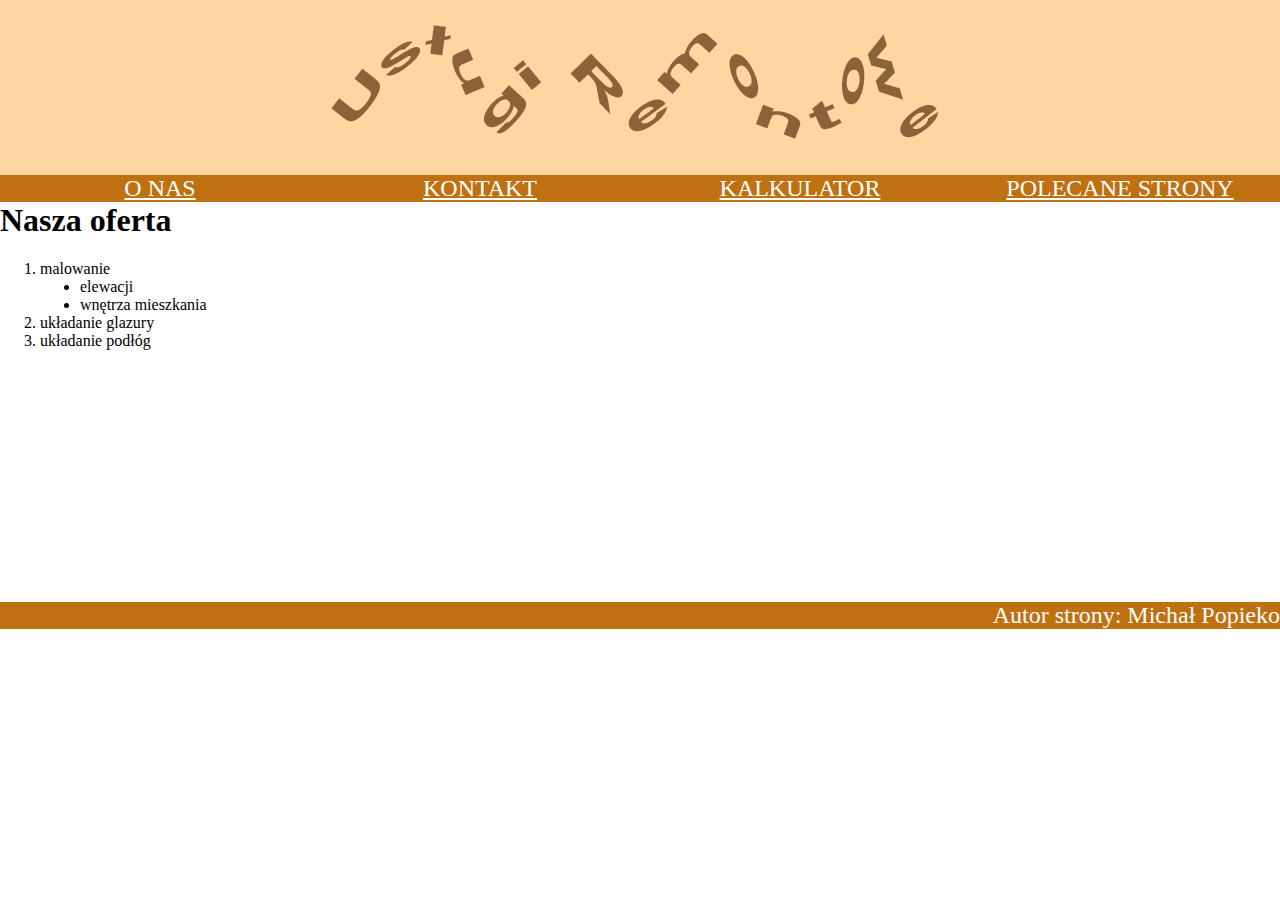
<file: index.html>
<!DOCTYPE html>
<html lang="pl-PL">
<head>
    <meta charset="UTF-8">
    <title>Wyremontuj mieszkanie</title>
    <link rel="stylesheet" href="remont.css">
</head>
<body>
    <header><img src="logo.png"></header>
    <nav><a href="index.html">O NAS</a></nav>
    <nav><a href="kontakt.html">KONTAKT</a></nav>
    <nav><a href="kalkulator.html">KALKULATOR</a></nav>
    <nav><a href="http://www.jakremontowac.pl">POLECANE STRONY</a></nav>
    <main>
        <h1>Nasza oferta</h1>
        <ol>
            <li>malowanie</li>
                <ul style="list-style-type:disc">
                    <li>elewacji</li>
                    <li>wnętrza mieszkania</li>
                </ul>
            <li>układanie glazury</li>
            <li>układanie podłóg</li>
        </ol>
    </main>
    <footer>Autor strony: Michał Popieko</footer>
</body>
</html>
</file>
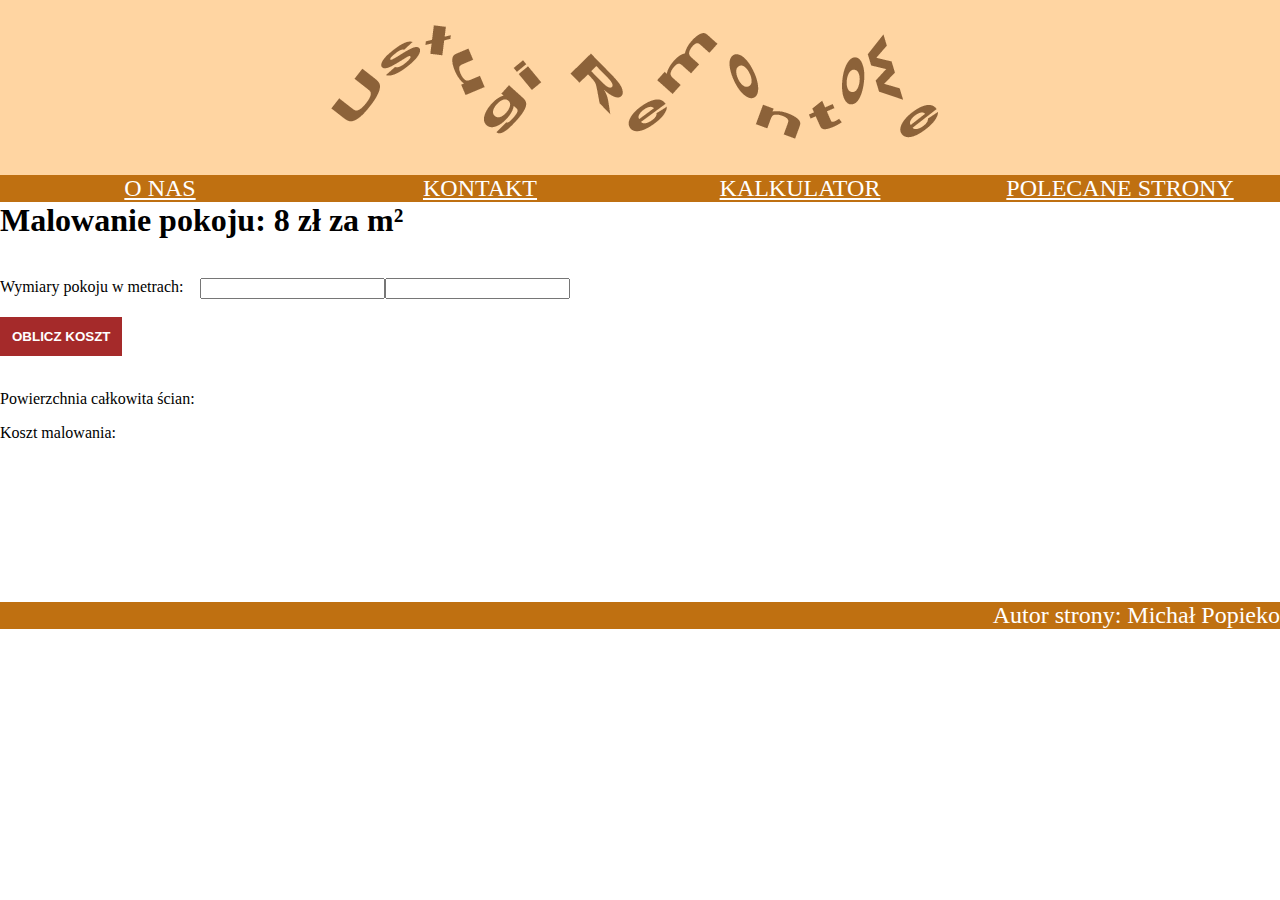
<file: kalkulator.html>
<!DOCTYPE html>
<html lang="pl-PL">
<head>
    <meta charset="UTF-8">
    <title>Wyremontuj mieszkanie</title>
    <link rel="stylesheet" href="remont.css">
</head>
<body>
    <header><img src="logo.png"></header>
    <nav><a href="index.html">O NAS</a></nav>
    <nav><a href="kontakt.html">KONTAKT</a></nav>
    <nav><a href="kalkulator.html">KALKULATOR</a></nav>
    <nav><a href="http://www.jakremontowac.pl">POLECANE STRONY</a></nav>
    <main>
        <h1>Malowanie pokoju: 8 zł za m²</h1><br />
        <form name="pokoj"><p id="TekstPrzedButtonem"> Wymiary pokoju w metrach: </p><input type="number" id="Wym1"><input type="number" id="Wym2">
        <br /><br />
        <button id="button" type="button">OBLICZ KOSZT</button></form>
        <br />
        <p>Powierzchnia całkowita ścian: <span id="powierzchnia"></span></p>
        <p>Koszt malowania: <span id="koszt"></span></p>
        <script>
            const button = document.getElementById("button");
            
            button.addEventListener("click", function(a) {
                var PierwszyWymiar = document.getElementById("Wym1").value;
                var DrugiWymiar = document.getElementById("Wym2").value;

                PierwszyWymiar = parseFloat(PierwszyWymiar);
                DrugiWymiar = parseFloat(DrugiWymiar);
    
                var powierzchnia = PierwszyWymiar * DrugiWymiar * 2.7;

                var koszt = powierzchnia * 8;

                document.getElementById("powierzchnia").innerHTML = powierzchnia + "m<sup>2</sup>"
                document.getElementById("koszt").innerHTML = koszt + "zł";
            });
        </script>
    </main>
    <footer>Autor strony: Michał Popieko</footer>
</body>
</html>
</file>
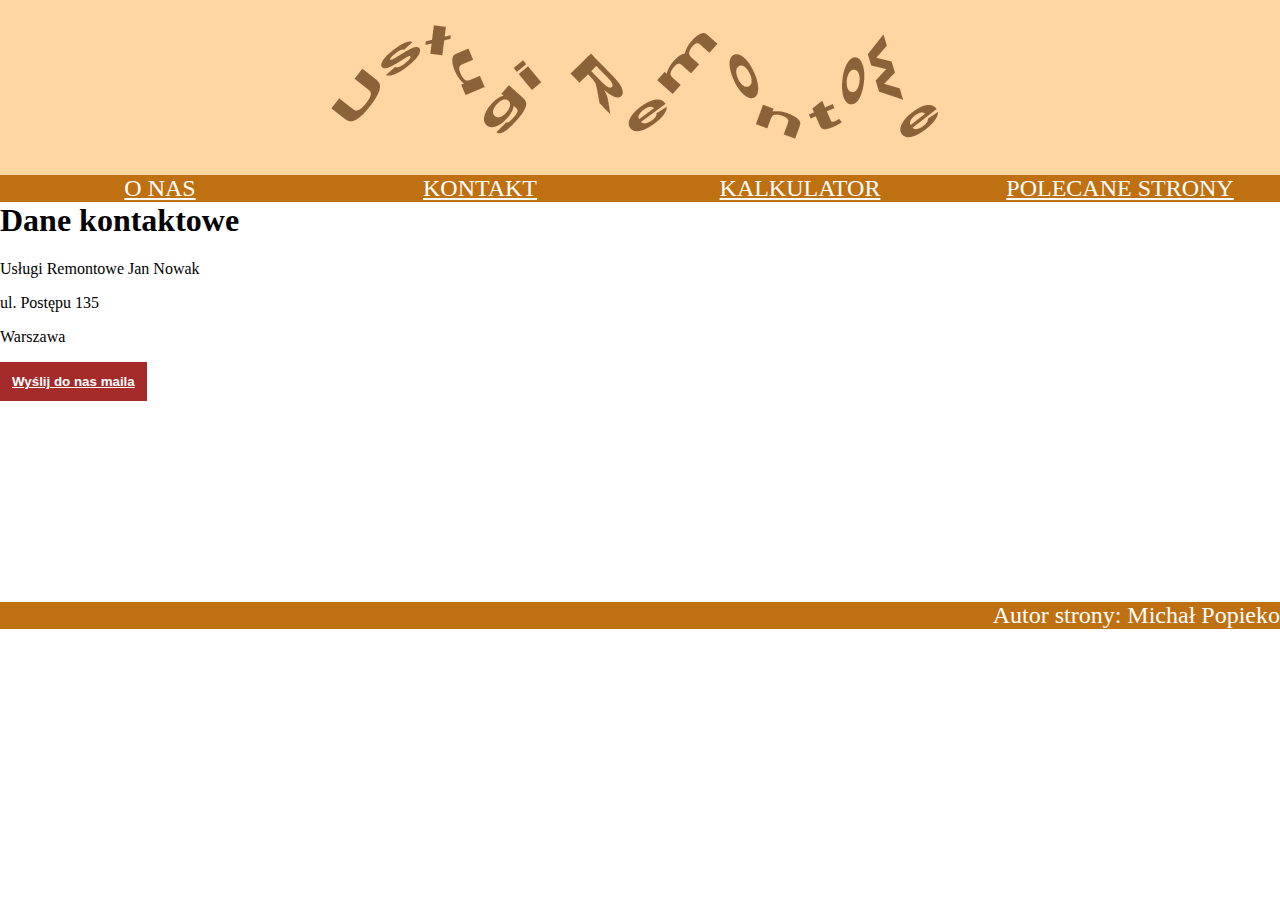
<file: kontakt.html>
<!DOCTYPE html>
<html lang="pl-PL">
<head>
    <meta charset="UTF-8">
    <title>Wyremontuj mieszkanie</title>
    <link rel="stylesheet" href="remont.css">
</head>
<body>
    <header><img src="logo.png"></header>
    <nav><a href="index.html">O NAS</a></nav>
    <nav><a href="kontakt.html">KONTAKT</a></nav>
    <nav><a href="kalkulator.html">KALKULATOR</a></nav>
    <nav><a href="http://www.jakremontowac.pl">POLECANE STRONY</a></nav>
    <main>
        <h1>Dane kontaktowe</h1>
        <p>Usługi Remontowe Jan Nowak</p>
        <p>ul. Postępu 135</p>
        <p>Warszawa</p>
        <button><a href="mailto:remont@wp.pl">Wyślij do nas maila</a></button>
    </main>
    <footer>Autor strony: Michał Popieko</footer>
</body>
</html>
</file>
<file: remont.css>
body
{
    margin: 0px;
}
header
{
    background-color: rgb(255, 213, 162);
    padding: 20px;
    text-align: center;
}
nav{
    float: left;
    background-color: rgb(191, 112, 17);
    color: white;
    text-align: center;
    font-size: 150%;
    width: 25%;
}
main{
    clear: both;
    height: 400px;
}
footer{
    background-color: rgb(191, 112, 17);
    color: white;
    text-align: right;
    font-size: 150%;
}
a{
    color: white;
}
button
{
    background-color: brown;
    border: 2px solid brown;
    font-weight: 900;
    padding: 10px;
    color: white;
}
#TekstPrzedButtonem
{
   margin: 0;
   width: 200px;
   padding: 0;
   float: left;
}
</file>
